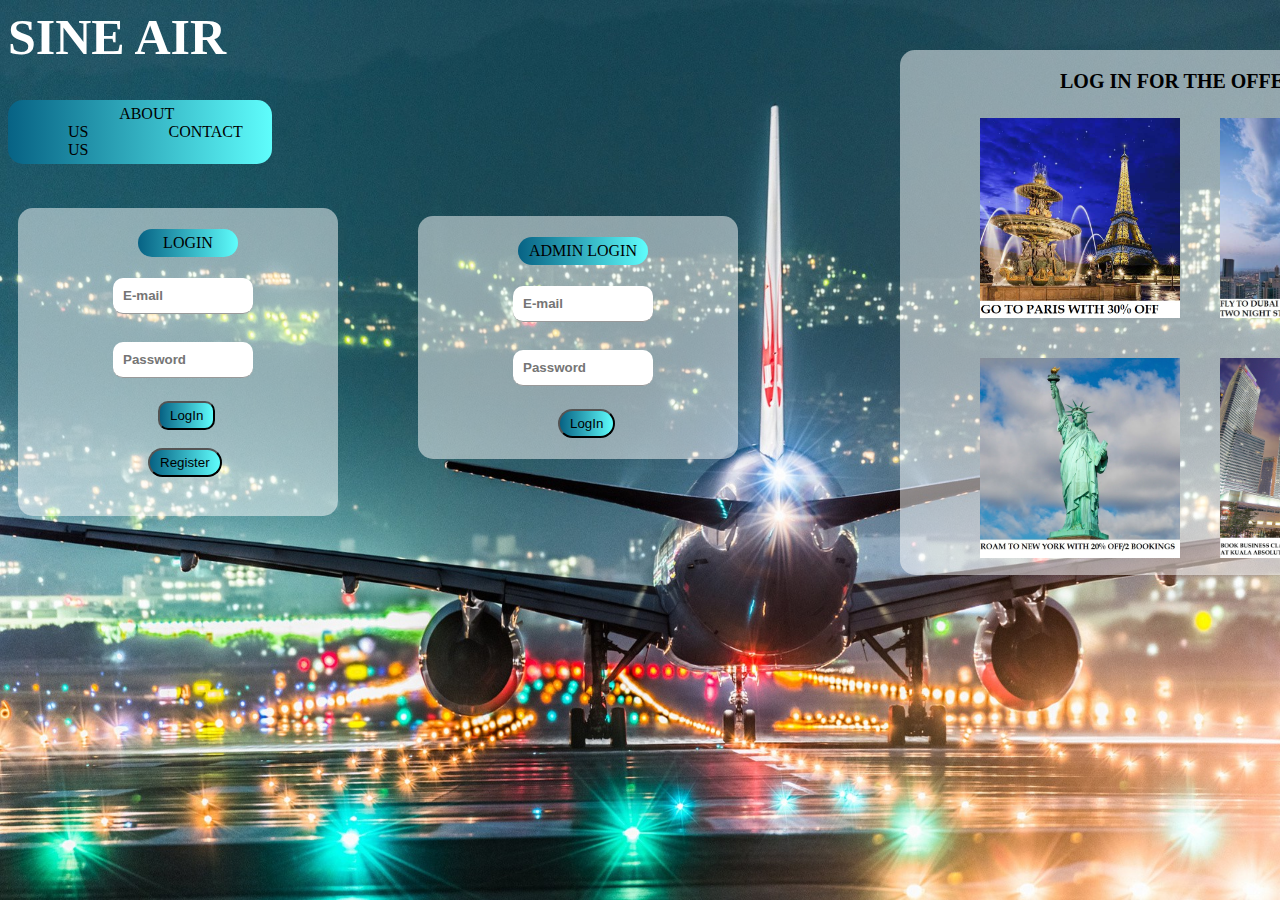
<file: index.html>
<html>
<head>
<title>HOMEPAGE-Airline Ticket Booking</title>
<link rel="stylesheet" href="homepage.css">
<script type="text/javascript" src="javas.js"></script>
<script type="text/javascript" src="javascript.js"></script>
</head>
<body>
<h1 id="h1">SINE AIR</h1>
<p class="p01"><a href="">&nbsp;&nbsp;&nbsp;&nbsp;&nbsp;&nbsp;&nbsp;&nbsp;&nbsp;&nbsp;&nbsp;&nbsp;
<a href="About.html">ABOUT US</a>&nbsp;&nbsp;&nbsp;&nbsp;&nbsp;&nbsp;&nbsp;&nbsp;&nbsp;&nbsp;&nbsp;&nbsp;&nbsp;&nbsp;&nbsp;&nbsp;&nbsp;&nbsp;&nbsp;&nbsp;<a href="contact.html">CONTACT US</a></p>
<br>
<div id="div1">
<form id="login" class="input-group">
<form action="/server_name.php">
<p class="p04">LOGIN</p>
<input class="input-field" type="text" id="emailuser" name="email" placeholder="E-mail"><br><br>
<input class="input-field" type="password" id="passworduser" name="password" placeholder="Password"><br><br>
<input id="p04" class="p04" type="submit" value="LogIn" onclick="login()"><br><br>
<button id="p05" class="p04"><a href="Register.html">Register</button></a><br><br>
</form>
</div>
  <div id="div4">
  <form id="login" class="input-group">
  <form action="/server_name.php">
  <p class="p04" style="width: 110px;margin-left: -20px;">ADMIN LOGIN</p>
  <input class="input-field" type="text" id="email" name="email" placeholder="E-mail"><br><br>
  <input class="input-field" type="password" id="password" name="password" placeholder="Password"><br><br>
  <button id="p04" class="p04" onclick="admin_login()">LogIn</button>
</form> 
</div>
<div class="row" id="div2">
   <p style="margin-left: 100px;margin-top: 0px;margin-bottom: 5px;">LOG IN FOR THE OFFERS
  <div class="column">
    <img src="effil.jpg" alt="Snow" style="width:100%">
  </div>
  <div class="column">
    <img src="burj khalifa.jpg" alt="Forest" style="width:100%">
  </div>
  <div class="column">
    <img src="statue liberty.jpg" alt="Forest" style="width:100%">
  </div>
  <div class="column">
    <img src="kuala.jpg" alt="Forest" style="width:100%">
  </div>
</div>
</body>
</html>
</file>
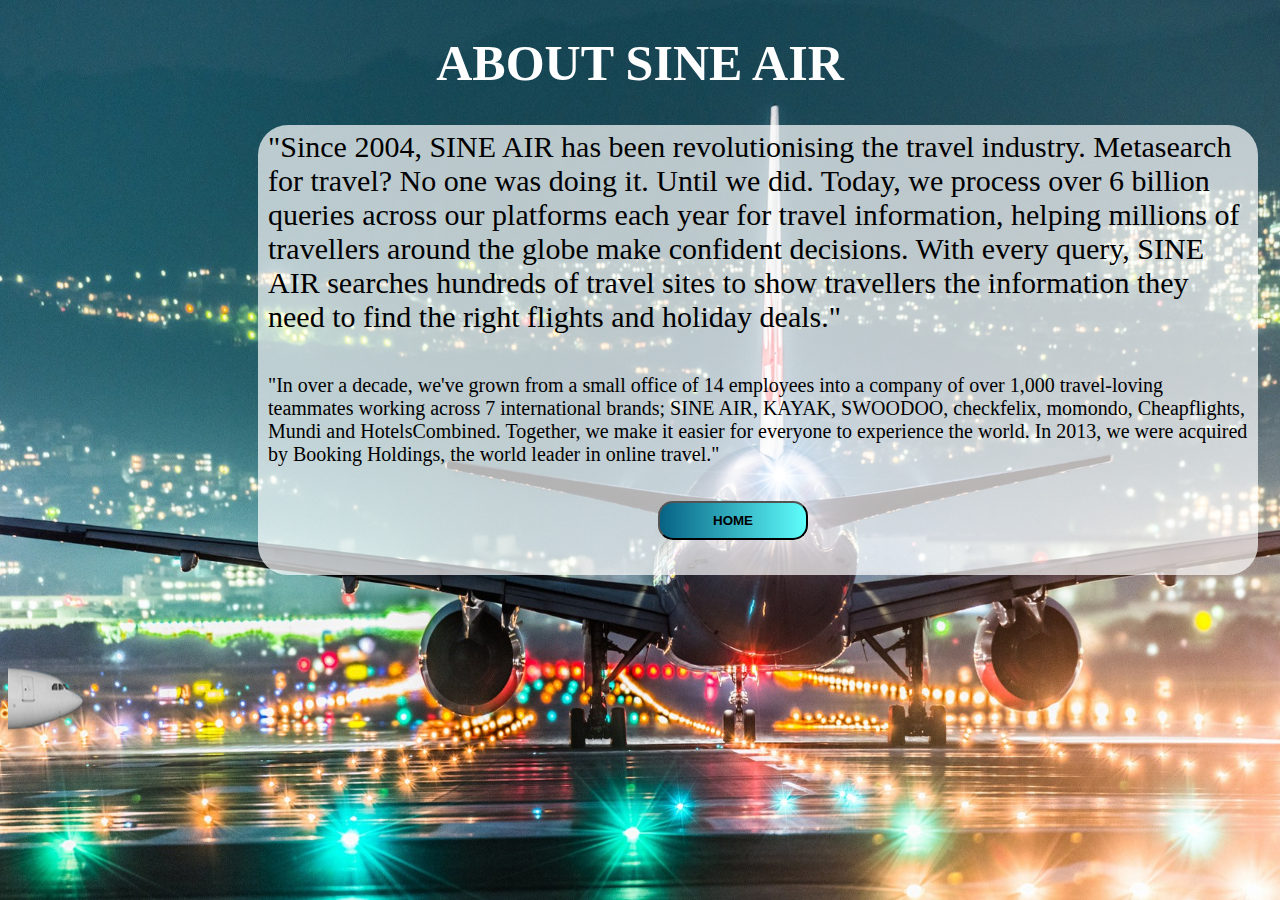
<file: About.html>
<!DOCTYPE html>
<html>
<head>
	<title>About Us</title>
<link rel="stylesheet" href="homepage.css">
</head>
<body>
	<h1 id="h1" style="font-size: 50px;text-align: center;">ABOUT SINE AIR</h1>
	<div id="about">
		<p style="font-size: 30px;padding: 5px 10px;">"Since 2004, SINE AIR has been revolutionising the travel industry. Metasearch for travel? No one was doing it. Until we did.
Today, we process over 6 billion queries across our platforms each year for travel information, helping millions of travellers around the globe make confident decisions. With every query, SINE AIR searches hundreds of travel sites to show travellers the information they need to find the right flights and holiday deals."</p>

<p style="font-size: 20px;padding: 5px 10px;">"In over a decade, we've grown from a small office of 14 employees into a company of over 1,000 travel-loving teammates working across 7 international brands; SINE AIR, KAYAK, SWOODOO, checkfelix, momondo, Cheapflights, Mundi and HotelsCombined. Together, we make it easier for everyone to experience the world.
In 2013, we were acquired by Booking Holdings, the world leader in online travel."</p>
<a href="index.html"><button id="p01" class="p01" style="margin-left: 400px;padding: 10px 20px;margin-top: 10px;">HOME</button></a>
	</div>
<marquee behaviour="scroll" scrollamount="10" direction="right"><img src="aeroplane1.png" alt="main hi hu" height="200" width="600" style="margin-top: -10px;">
    </marquee>
</body>
</html>
</file>
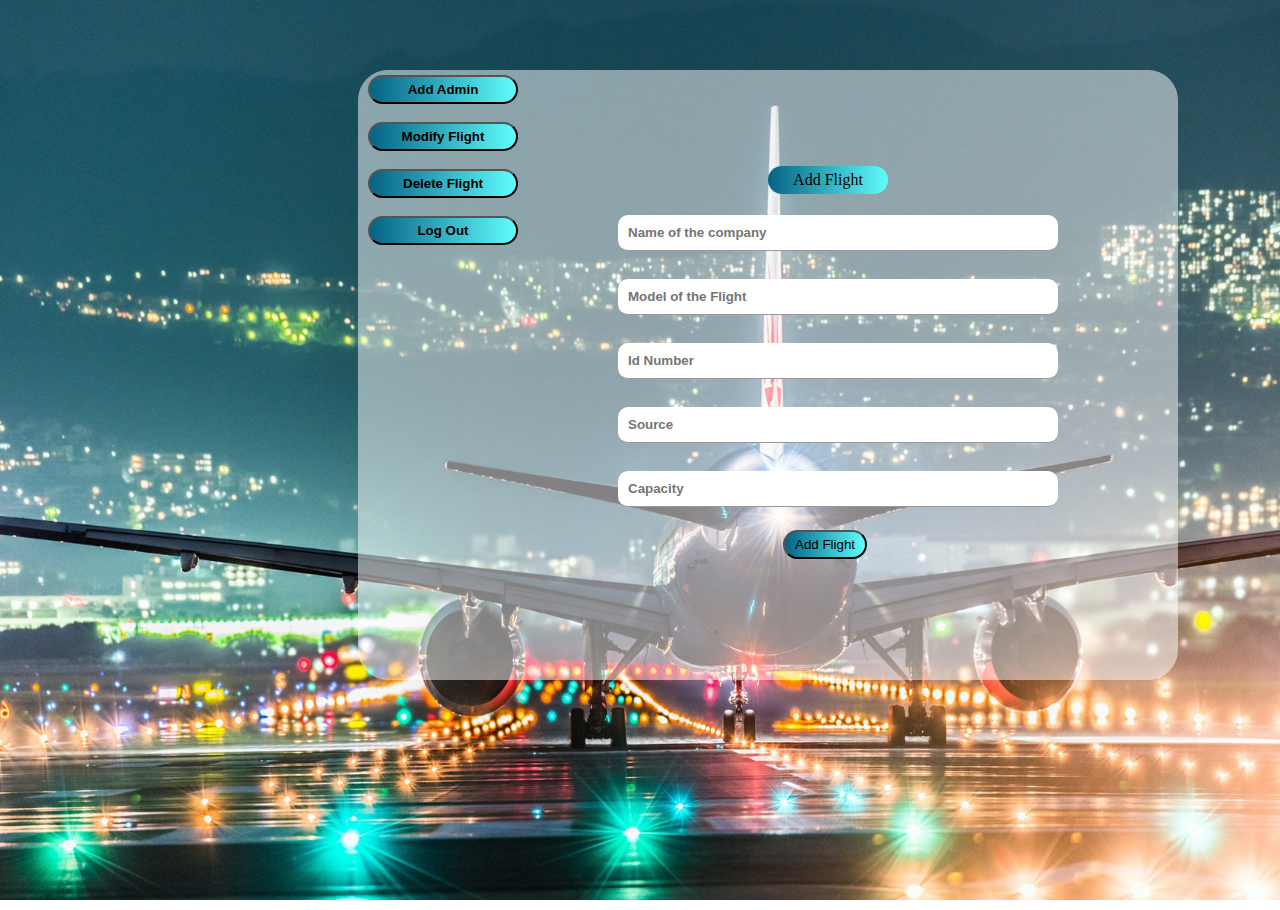
<file: add flight.html>
<!DOCTYPE html>
<html>
<head>
	<title>Add Flight</title>
	<link rel="stylesheet" href="homepage.css">
	<script type="text/javascript" src="javas.js"></script>
<script type="text/javascript" src="javascript.js"></script>
</head>
<body>
<div id="admin-panel">
	<div style="background:transparent;width:140px;">
		<a href="admin panel.html"><button id="p01" class="p01">Add Admin</button></a><br><br>
		<a href="modify flight.html"><button id="p01" class="p01">Modify Flight</button></a><br><br>
		<a href="delete flight.html"><button id="p01" class="p01">Delete Flight</button></a><br><br>
		<a href="index.html"><button id="p01" class="p01">Log Out</button></a><br><br>
	<div id="add-admin">
		<form id="admin" class="input-group">
		<form action="/server_name.php">
			<p class="p04" style="width: 100px;margin-left: 200px;">Add Flight</p>
			<input style="margin-left: 80px;" class="input-field" type="text" id="company" name="company" placeholder="Name of the company"><br><br>
			<input style="margin-left: 80px;" class="input-field" type="text" id="model" name="model" placeholder="Model of the Flight"><br><br>
			<input style="margin-left: 80px;" class="input-field" type="text" id="idno" name="idno" placeholder="Id Number"><br><br>
			<input style="margin-left: 80px;" class="input-field" type="text" id="source" name="source" placeholder="Source"><br><br>
			<input style="margin-left: 80px;" class="input-field" type="text" id="capacity" name="capacity" placeholder="Capacity"><br><br>
			<button style="margin-left: 205px;" id="p05" class="p04"  onclick="add_flight()">Add Flight</button><br><br>
		</form>
		
	</div>
	
</div>
</body>
</html>
</file>
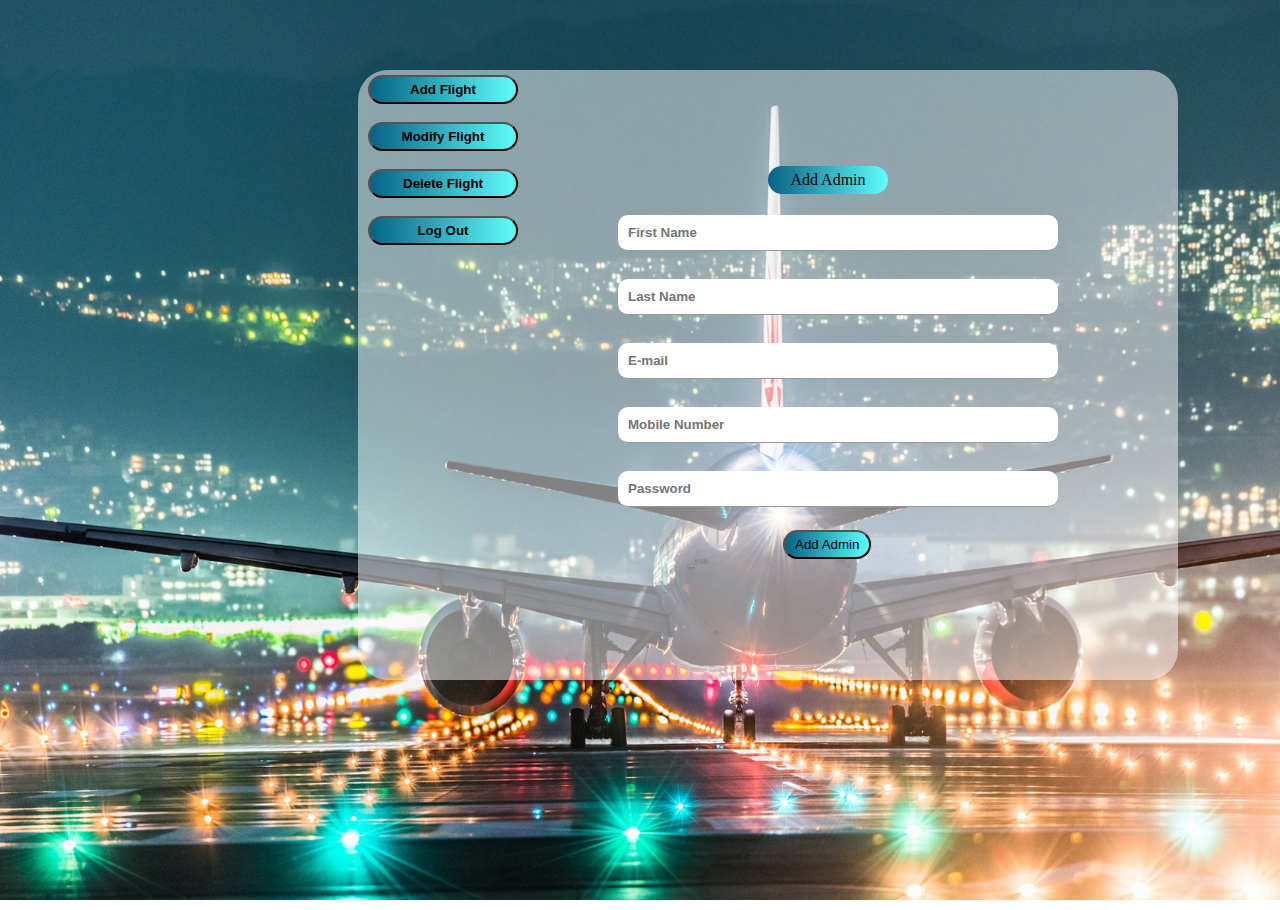
<file: admin panel.html>
<!DOCTYPE html>
<html>
<head>
	<title>Admin Panel</title>
	<link rel="stylesheet" href="homepage.css">
	<script type="text/javascript" src="javas.js"></script>
<script type="text/javascript" src="javascript.js"></script>
</head>
<body>
<div id="admin-panel">
	<div style="background:transparent;width:140px;">
		<a href="add flight.html"><button id="p01" class="p01">Add Flight</button></a><br><br>
		<a href="modify flight.html"><button id="p01" class="p01">Modify Flight</button></a><br><br>
		<a href="delete flight.html"><button id="p01" class="p01">Delete Flight</button></a><br><br>
		<a href="index.html"><button id="p01" class="p01">Log Out</button></a><br><br>
	</div>
	<div id="add-admin">
		<form id="admin" class="input-group">
		<form action="/server_name.php">
			<p class="p04" style="width: 100px;margin-left: 200px;">Add Admin</p>
			<input style="margin-left: 80px;" class="input-field" type="text" id="firstname" name="firstname" placeholder="First Name"><br><br>
			<input style="margin-left: 80px;" class="input-field" type="text" id="lastname" name="lastname" placeholder="Last Name"><br><br>
			<input style="margin-left: 80px;" class="input-field" type="text" id="email" name="email" placeholder="E-mail"><br><br>
			<input style="margin-left: 80px;" class="input-field" type="text" id="mobile" name="mobile" placeholder="Mobile Number"><br><br>
			<input style="margin-left: 80px;" class="input-field" type="password" id="password" name="password" placeholder="Password"><br><br>
			<button style="margin-left: 205px;" id="p05" class="p04"  onclick="add_admin()">Add Admin</button><br><br>
		</form>
		
	</div>
	
</div>
</body>
</html>
</file>
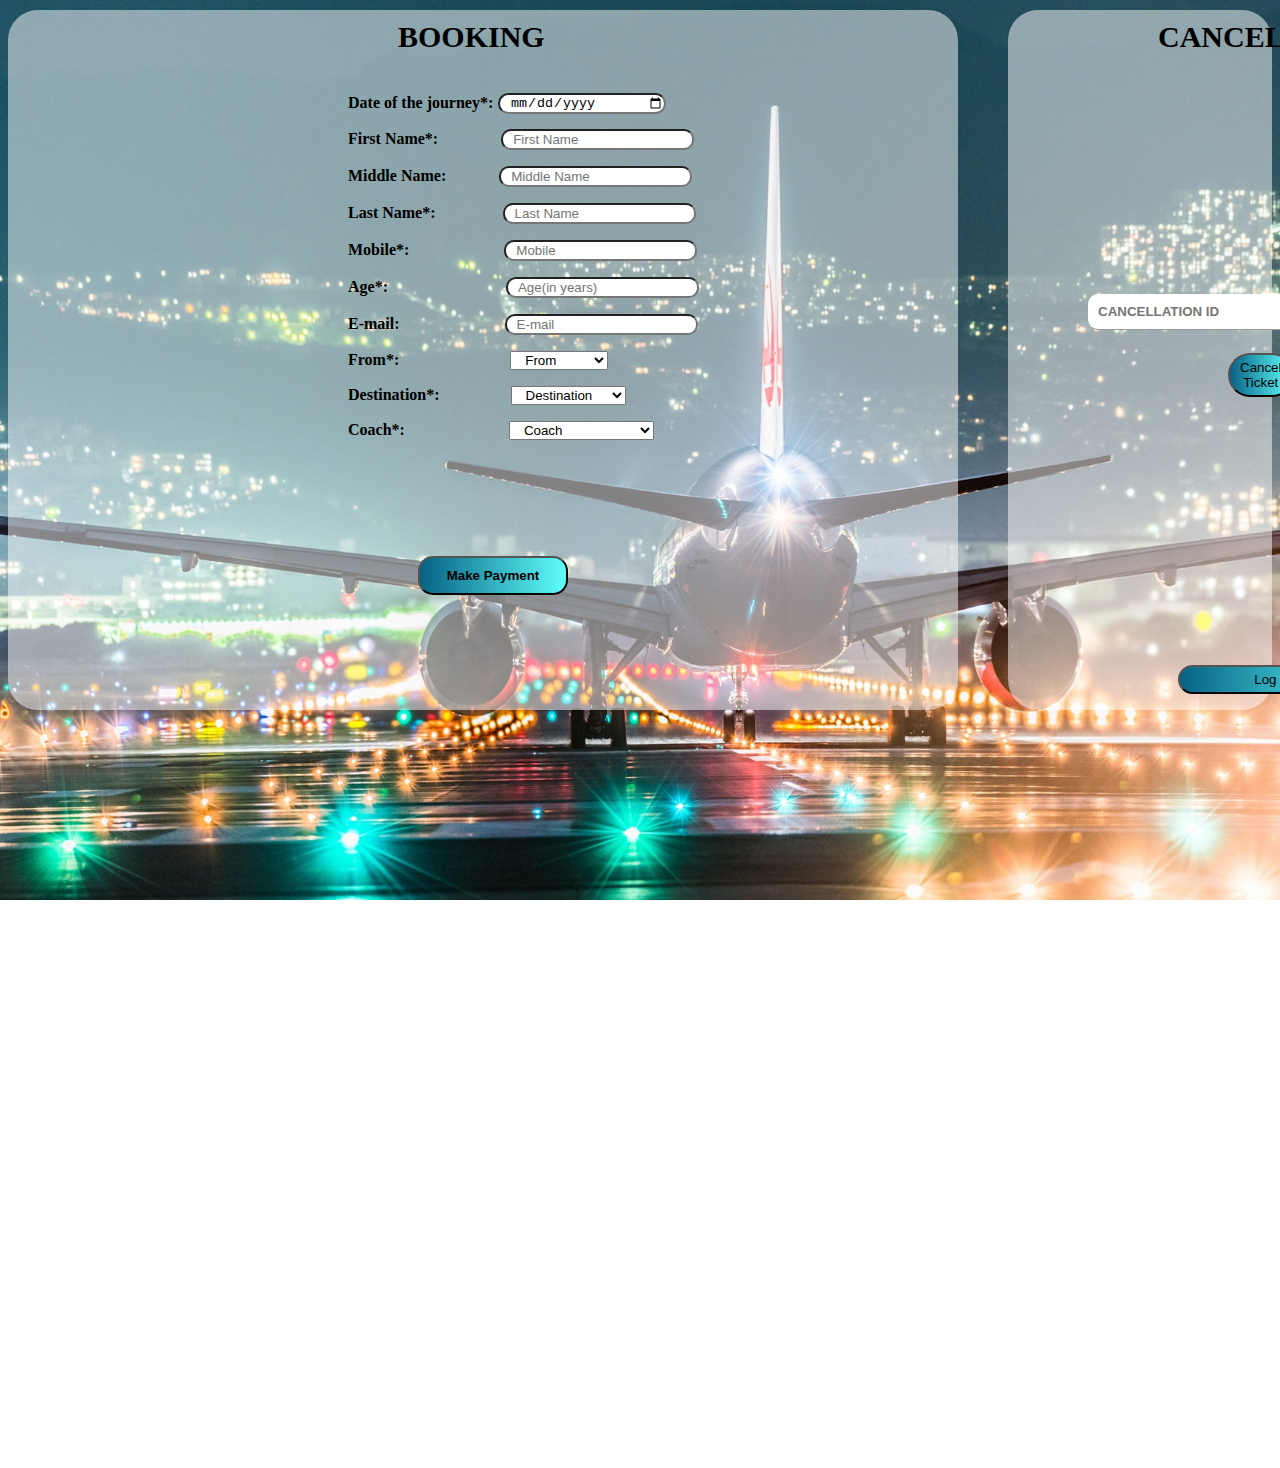
<file: booking.html>
<!DOCTYPE html>
<html>
<head>
	<title>Booking</title>
	<link rel="stylesheet" href="homepage.css">
	<script type="text/javascript" src="javas.js"></script>
	<script type="text/javascript" src="javascript.js"></script>
</head>
<body>
<div id="book-div">
	<p style="padding: 10px 120px;font-size: 30px;font-weight: bold;">BOOKING</p>
	<p style="padding-left:70px;font-weight: bold;">Date of the journey*:</p>
	<input type="date" id="calendar" class="calendar" name="calendar" min="2018-03" value="2018-05" onchange="date()" style="width: 154px;">
	<p style="padding-left:70px;font-weight: bold;margin-top: -20px;">First Name*:<input type="text" name="firstname" id="firstname" placeholder="First Name" class="calendar" style="margin-left: 63px;"></p>
	<p style="padding-left:70px;font-weight: bold;">Middle Name:<input type="text" name="middlename" id="middlename" placeholder="Middle Name" class="calendar" style="margin-left: 53px;"></p>
	<p style="padding-left:70px;font-weight: bold;">Last Name*:<input type="text" name="lastname" id="lastname" placeholder="Last Name" class="calendar" style="margin-left: 67px;"></p>
	<p style="padding-left:70px;font-weight: bold;">Mobile*:<input type="text" name="mobile" id="mobile" placeholder="Mobile" class="calendar" style="margin-left: 95px;"></p>
	<p style="padding-left:70px;font-weight: bold;">Age*:<input type="text" name="age" id="age" placeholder="Age(in years)" class="calendar" style="margin-left: 118px;"></p>
	<p style="padding-left:70px;font-weight: bold;">E-mail:<input type="text" name="email" id="email" placeholder="E-mail" class="calendar" style="margin-left: 105px;"></p>
	<p style="padding-left:70px;font-weight: bold;">From*:
		<select id="source" class="calendar" style="margin-left: 107px;" selected="From" onchange="source()">
			<option>From</option>
			<option>Delhi</option>
			<option>Mumbai</option>
			<option>Amritsar</option>
			<option>Nagpur</option>
			<option>Lucknow</option>
			<option>Hyderabad</option>
			<option>Cochin</option>
			<option>Kolkata</option>
			<option>Shimla</option>
			<option>Leh</option>
			<option>Srinagar</option>
			<option>Kangra</option>
			<option>Mizoram</option>
			<option>Banglore</option>
			<option>Port Blair</option>
			<option>Goa</option>
			<option>Chennai</option>
		</select>
	</p>
	<p style="padding-left:70px;font-weight: bold;">Destination*:
		<select id="to" class="calendar" style="margin-left: 67px;" selected="Destination" onchange="destination()">
			<option>Destination</option>
			<option>Atlanta</option>
			<option>Beijing</option>
			<option>California</option>
			<option>Dubai</option>
			<option>London</option>
			<option>Shanghai</option>
			<option>France</option>
			<option>Holland</option>
			<option>New York</option>
			<option>Torronto</option>
			<option>Ontario</option>
			<option>Los Angeles</option>
			<option>Tokyo</option>
			<option>Florida</option>
			<option>Paris</option>
			<option>Kuala Lumpur</option>
			<option>Singapore</option>
		</select>
	</p>
	<p style="padding-left:70px;font-weight: bold;">Coach*:
		<select id="coach" class="calendar" style="margin-left: 100px;" selected="Coach" onchange="coach()">
			<option>Coach</option>
			<option>Economy</option>
			<option>Premium Economy</option>
			<option>Business</option>
		</select>
    </p>
	<button id="p01" class="p01" style="margin-left: 140px;padding: 10px 20px;margin-top: 100px;" onclick="book()">Make Payment</button>
</div>
<div id="cancel-div">
	<p style="padding: 10px 150px;font-size: 30px;font-weight: bold;">CANCELLATION</p>
	<input style="margin-left: 90px;margin-top: 200px;" class="input-field" type="text" id="idno" name="idno" placeholder="CANCELLATION ID"><br><br>
			<button style="margin-left: 190px;" id="p05" class="p04"  onclick="cancel()">Cancel Ticket</button><br><br>
			<a href="index.html"><button style="margin-left: 140px;margin-top: 250px;width: 200px;" id="p05" class="p04">Log Out</button></a><br><br>
</div>
</body>
</html>
</file>
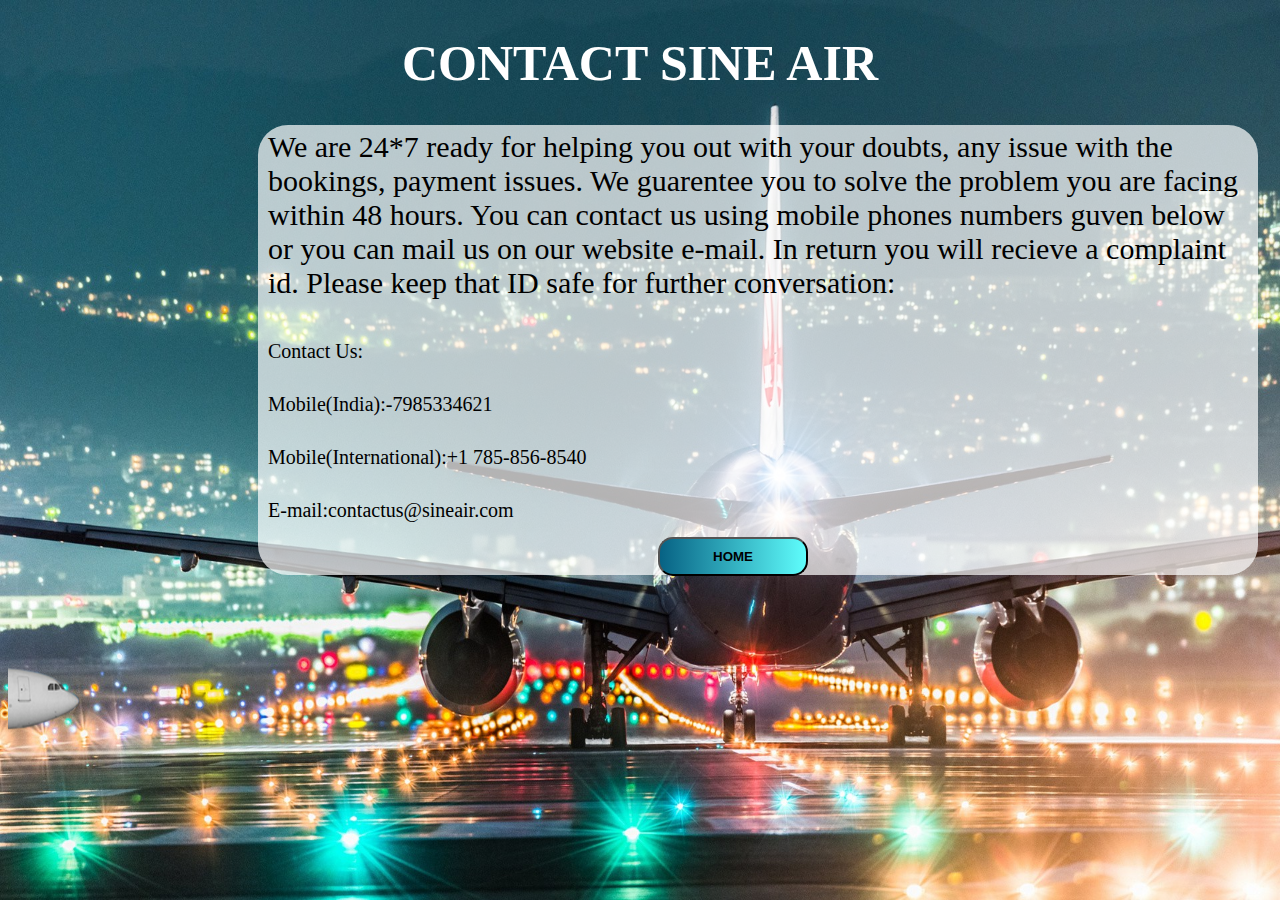
<file: contact.html>
<!DOCTYPE html>
<html>
<head>
	<title>Contact Us</title>
<link rel="stylesheet" href="homepage.css">
</head>
<body>
	<h1 id="h1" style="font-size: 50px;text-align: center;">CONTACT SINE AIR</h1>
	<div id="about">
		<p style="font-size: 30px;padding: 5px 10px;">We are 24*7 ready for helping you out with your doubts, any issue with the bookings, payment issues.
		We guarentee you to solve the problem you are facing within 48 hours. You can contact us using mobile phones numbers guven below or you can mail us on our website e-mail. In return you will recieve a complaint id. Please keep that ID safe for further conversation:</p>

<p style="font-size: 20px;padding: 5px 10px;">Contact Us:</p>
<p style="font-size: 20px;padding: 5px 10px;">Mobile(India):-7985334621</p>
<p style="font-size: 20px;padding: 5px 10px;">Mobile(International):+1 785-856-8540</p>
<p style="font-size: 20px;padding: 5px 10px;">E-mail:contactus@sineair.com</p>
<a href="index.html"><button id="p01" class="p01" style="margin-left: 400px;padding: 10px 20px;margin-top: -20px;">HOME</button></a>
	</div>
<marquee behaviour="scroll" scrollamount="10" direction="right"><img src="aeroplane1.png" alt="main hi hu" height="200" width="600" style="margin-top: -10px;">
    </marquee>
</body>
</html>
</file>
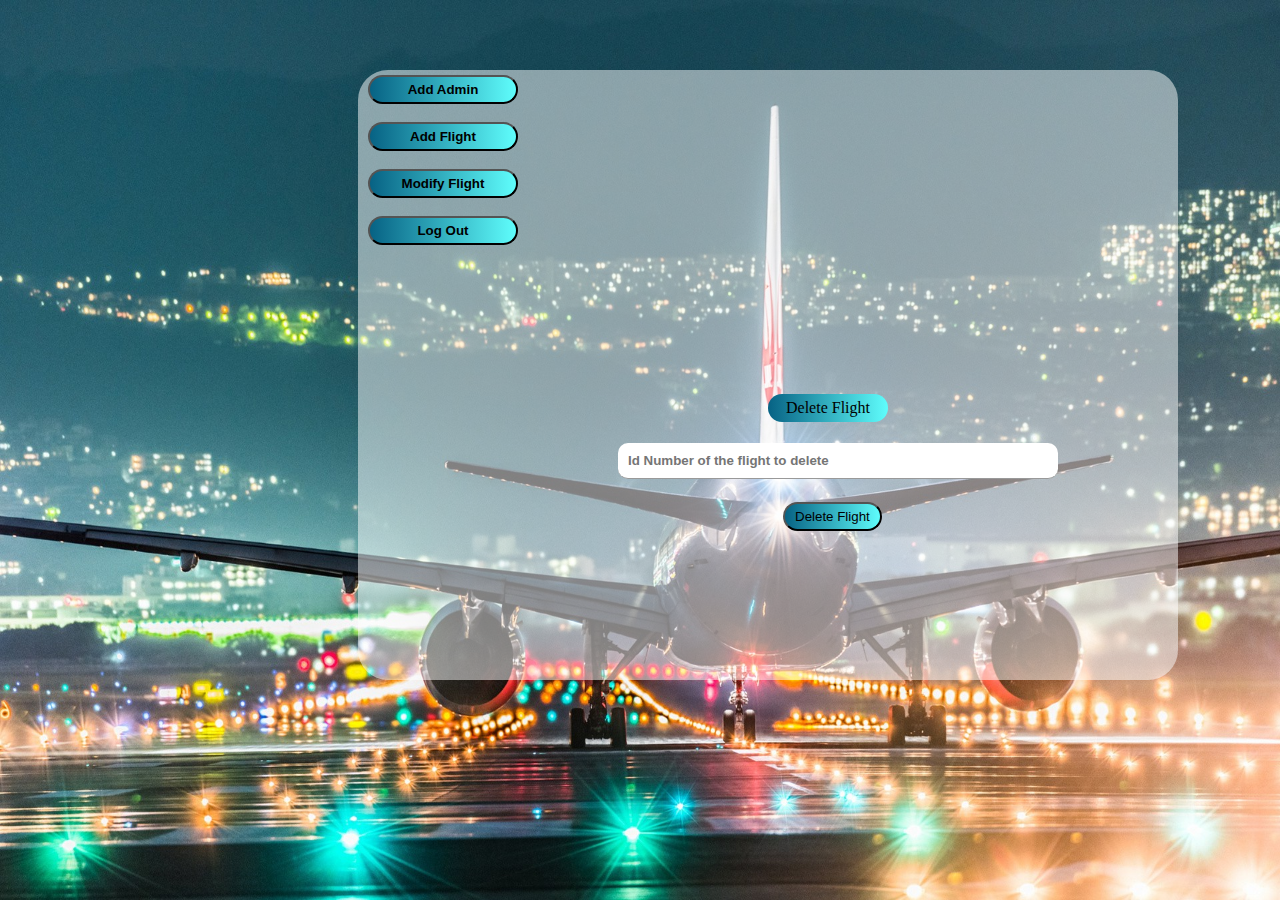
<file: delete flight.html>
<!DOCTYPE html>
<html>
<head>
	<title>Delete Flight</title>
	<link rel="stylesheet" href="homepage.css">
	<script type="text/javascript" src="javas.js"></script>
<script type="text/javascript" src="javascript.js"></script>
</head>
<body>
<div id="admin-panel">
	<div style="background:transparent;width:140px;">
		<a href="admin panel.html"><button id="p01" class="p01">Add Admin</button></a><br><br>
		<a href="add flight.html"><button id="p01" class="p01">Add Flight</button></a><br><br>
		<a href="modify flight.html"><button id="p01" class="p01">Modify Flight</button></a><br><br>
		<a href="index.html"><button id="p01" class="p01">Log Out</button></a><br><br>
	<div id="add-admin" style="margin-top: 100px;">
		<form id="admin" class="input-group">
		<form action="/server_name.php">
			<p class="p04" style="width: 100px;margin-left: 200px;">Delete Flight</p>
			<input style="margin-left: 80px;" class="input-field" type="text" id="idno" name="idno" placeholder="Id Number of the flight to delete"><br><br>
			<button style="margin-left: 205px;" id="p05" class="p04"  onclick="delete_flight()">Delete Flight</button><br><br>
		</form>
		
	</div>
	
</div>
</body>
</html>
</file>
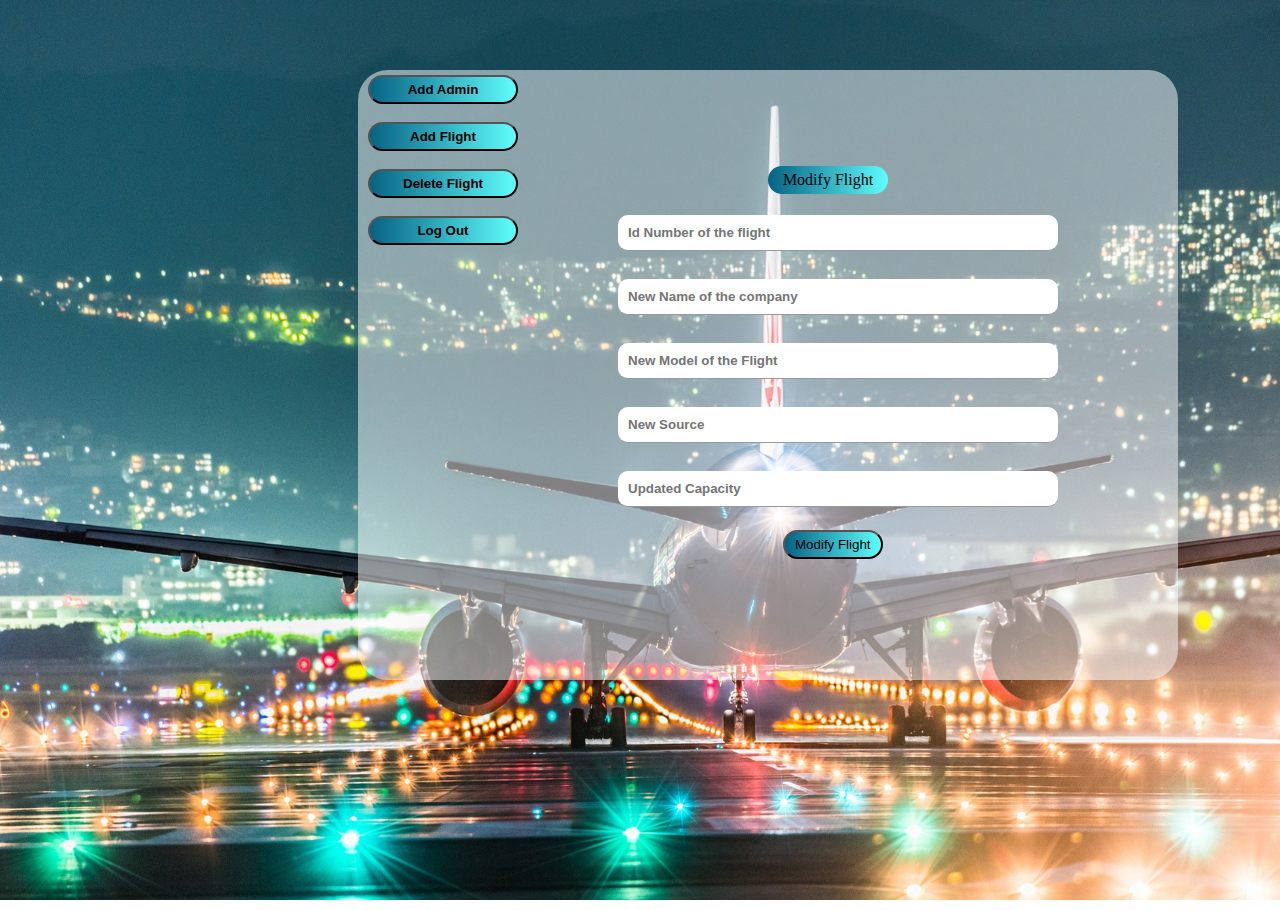
<file: modify flight.html>
<!DOCTYPE html>
<html>
<head>
	<title>Modify Flight</title>
	<link rel="stylesheet" href="homepage.css">
	<script type="text/javascript" src="javas.js"></script>
<script type="text/javascript" src="javascript.js"></script>
</head>
<body>
<div id="admin-panel">
	<div style="background:transparent;width:140px;">
		<a href="admin panel.html"><button id="p01" class="p01">Add Admin</button></a><br><br>
		<a href="add flight.html"><button id="p01" class="p01">Add Flight</button></a><br><br>
		<a href="delete flight.html"><button id="p01" class="p01">Delete Flight</button></a><br><br>
		<a href="index.html"><button id="p01" class="p01">Log Out</button></a><br><br>
	<div id="add-admin">
		<form id="admin" class="input-group">
		<form action="/server_name.php">
			<p class="p04" style="width: 100px;margin-left: 200px;">Modify Flight</p>
			<input style="margin-left: 80px;" class="input-field" type="text" id="idno" name="idno" placeholder="Id Number of the flight"><br><br>
			<input style="margin-left: 80px;" class="input-field" type="text" id="company" name="company" placeholder="New Name of the company"><br><br>
			<input style="margin-left: 80px;" class="input-field" type="text" id="model" name="model" placeholder="New Model of the Flight"><br><br>
			<input style="margin-left: 80px;" class="input-field" type="text" id="source" name="source" placeholder="New Source"><br><br>
			<input style="margin-left: 80px;" class="input-field" type="text" id="capacity" name="capacity" placeholder="Updated Capacity"><br><br>
			<button style="margin-left: 205px;" id="p05" class="p04"  onclick="modify_flight()">Modify Flight</button><br><br>
		</form>
		
	</div>
	
</div>
</body>
</html>
</file>
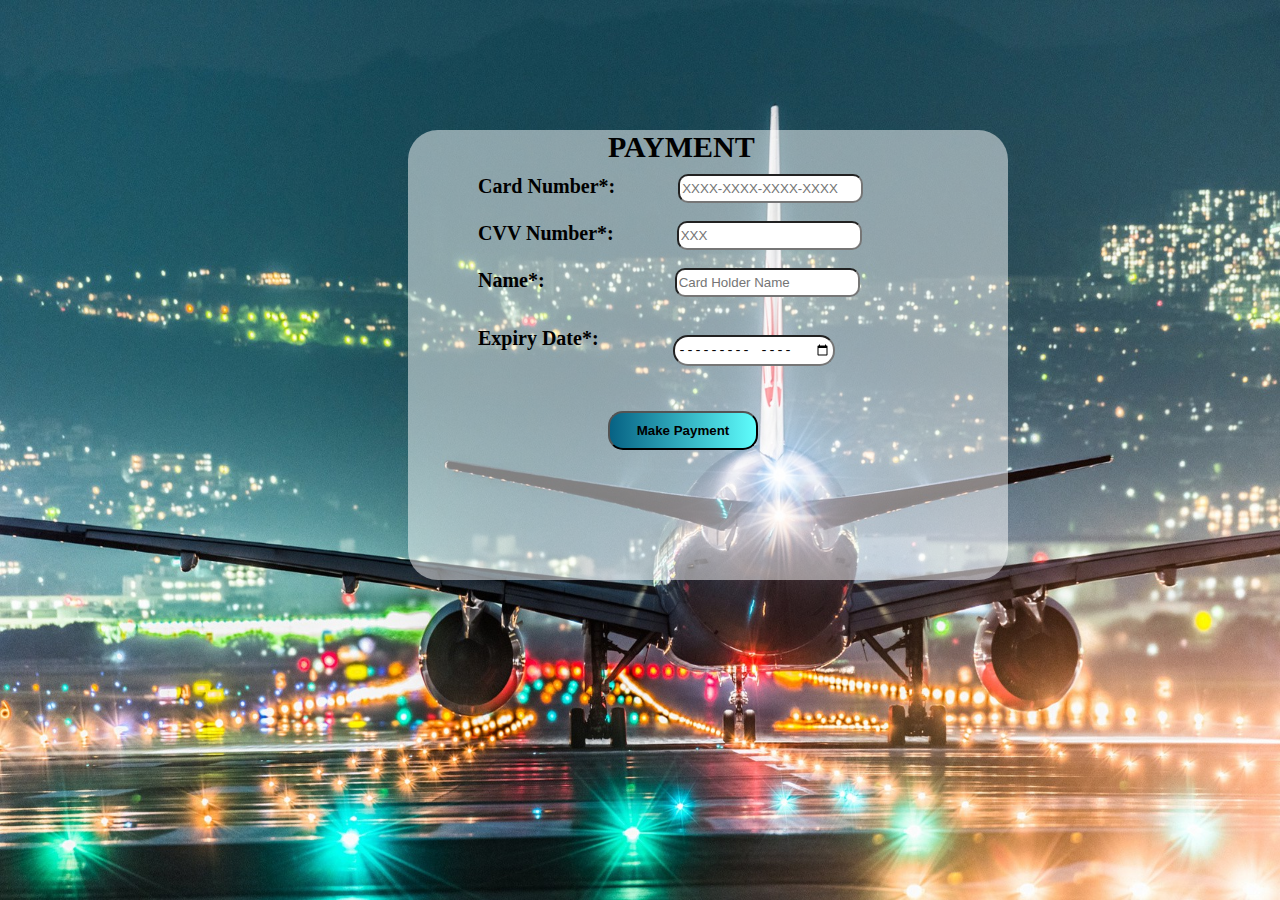
<file: payment.html>
<!DOCTYPE html>
<html>
<head>
	<title>Payment</title>
	<link rel="stylesheet" href="homepage.css">
	<script type="text/javascript" src="javas.js"></script>
	<script type="text/javascript" src="javascript.js"></script>
</head>
<body>
<div id="payment">
	<p style="font-weight: bold;font-size: 30px;padding-left: 200px;">PAYMENT</p>
	<p style="font-size: 20px;padding-left:70px;font-weight: bold;margin-top: -20px;">Card Number*:<input type="text" name="cardno" id="cardno" placeholder="XXXX-XXXX-XXXX-XXXX" class="calendar" style="margin-left: 63px;padding: 5px 2px;"></p><br>
	<p style="font-size: 20px;padding-left:70px;font-weight: bold;margin-top: -20px;">CVV Number*:<input type="password" name="cvv" id="cvv" placeholder="XXX" class="calendar" style="margin-left: 63px;padding: 5px 2px;"></p><br>
	<p style="font-size: 20px;padding-left:70px;font-weight: bold;margin-top: -20px;">Name*:<input type="text" name="name" id="name" placeholder="Card Holder Name" class="calendar" style="margin-left: 130px;padding: 5px 2px;"></p>
	<p style="font-size: 20px;margin-top: 30px; padding-left:70px;font-weight: bold;">Expiry Date*:</p>
	<input type="month" id="calendar2" class="calendar" name="calendar" min="2018-03" style="width: 154px;margin-left: 45px;padding: 5px 2px;">
	<button id="p01" class="p01" style="margin-left: 200px;padding: 10px 20px;margin-top: 10px;" onclick="payment()">Make Payment</button>
</div>
</body>
</html>
</file>
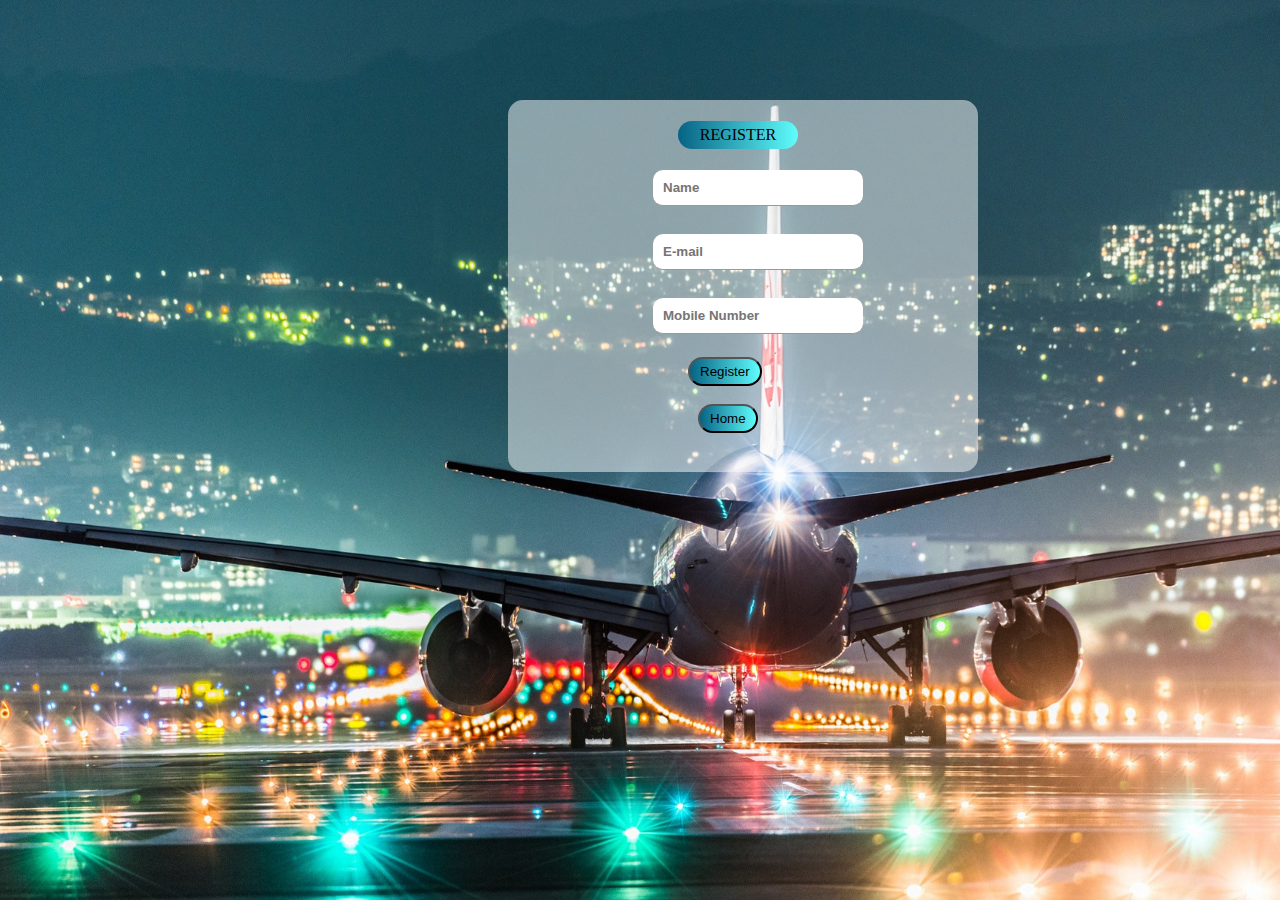
<file: Register.html>
<html>
<head>
<title>Register</title>
<link rel="stylesheet" href="homepage.css">
<script type="text/javascript" src="javas.js"></script>
<script type="text/javascript" src="javascript.js"></script>
</head>
<body>
<div id="div3">
<form id="register" class="input-group">
<form action="/server_name.php">
<p class="p04" style="width: 100px;">REGISTER</p>
<input class="input-field" type="text" id="name" name="name" placeholder="Name"><br><br>
<input class="input-field" type="text" id="email" name="email" placeholder="E-mail"><br><br>
<input class="input-field" type="text" id="mobile" name="mobile" placeholder="Mobile Number"><br><br>
<button id="p05" class="p04"  onclick="register()">Register</button><br><br>
<button id="p04" class="p04"><a href="index.html">Home</button></a><br><br>
</form>
</div>
</body>
</html>
</file>
<file: homepage.css>
body{
   background-image:url("background1.jpg");
   background-size:100% 100%;
   background-attachment:fixed;
  overflow:hidden;
}
#about{
  position: relative;
  background: rgba(255,255,255,0.7);
  width: 1000px;
  left:250px;
  height: 450px;
  border-radius: 30px;
}
#payment{
  position: relative;
  background: rgba(255,255,255,0.5);
  width: 600px;
  left:400px;
  top:100px;
  border-radius: 30px;
  height: 450px;
}
#calendar{
  position: relative;
  left:220px;
  top:-35px;
  border-radius:15px;
  size: 80px;

}
#calendar2{
  position: relative;
  left:220px;
  top:-35px;
  border-radius:15px;
  size: 80px;

}
.calendar{
  padding-left: 10px;
}
#book-div{
   background: rgba(255,255,255,0.5);
   width: 680px;
  position: relative;
  height: 700px;
  top:-20px;
  border-radius: 30px;
  padding-left: 270px;
}
#cancel-div{
   background: rgba(255,255,255,0.5);
  position: relative;
  margin-left: 1000px;
  top:-750px;
  height: 700px;
  border-radius:30px;
}
#admin-panel{
  position: relative;
  top:-80px;
  left:200px;
  width: 800px;
  margin:150px;
  background: rgba(255,255,255,0.5);
  height: 600px;
  border-radius: 30px;
  padding: 5px 10px;
}
#add-admin{
  background: transparent;
  position: relative;
  width:600px;
  left:180px;
  top:-170px;
  height: 500px;
  border-radius: 30px;
  align-content: center;
  padding-top: 20px;
}
.p04{
text-align: center;
cursor: pointer;
position:relative;
left:20px;
padding:5px 10px;
text-align:center;
margin-right:100px;
border-radius:30px;
background:linear-gradient(to right,#076284,#5FFDFC);
}
#p04{
  position: relative;
  left:40px;
}
#p05{
  position: relative;
  left:30px;
}

.toggle-btn{
    padding:10px 20px;
	cursor:pointer;
	background:transparent;
border:0;
outline:none;
position:relative;
}
.button-box{
width:200px;
margin:20px 0px;
position:relative;
box_shadow:0 0 20px 9px #5FFDFC;
border-radius:30px;
}
#submit-btn{
width:110px;
padding:10px 20px;
cursor:pointer;
display:block;
margin:0px;
position:relative;
left:25px;
background:linear-gradient(to right,#076284,#5FFDFC);
border:0;
outline:none;
border-radius:30px;}
.submit-btn{
width:80px;
padding:10px 20px;
cursor:pointer;
display:block;
margin:0px;
position:relative;
left:40px;
background:linear-gradient(to right,#076284,#5FFDFC);
border:0;
outline:none;
border-radius: 30px;}
.input-field{
width:70%;
background:white;
color:black;
font-weight:bold;
padding:10px 10px;
position: relative;
left:-10px;
margin:5px;
border-left:0;
border-top:0;
border-right:0;
border-bottom:1px solid #999;}
input[type=text] {
  color:black;
  border-radius:10px;
}
input[type=password] {
  color:black;
  border-radius:10px;
}
input[type=submit] {
  color:black;
  border-radius:10px;
}
input[type=submit]:hover{background-color:#27E2CE;}
#div1{
  background: rgba(255,255,255,0.5);
  width: 200px;
  padding-top:5px;
  padding-bottom:5px;
  padding-left:100px;
  padding-right:20px;
  margin: 10px;
border-radius:15px;
}
#div4{
  background: rgba(255,255,255,0.5);
  width: 200px;
  position: relative;
  top:-310px;
  left: 400px;
  padding-top:5px;
  padding-bottom:5px;
  padding-left:100px;
  padding-right:20px;
  margin: 10px;
  border-radius:15px;
}
#div3{
  position:relative;
  left:400px;
  background: rgba(255,255,255,0.5);
  width: 300px;
  padding-top:5px;
  padding-bottom:5px;
  padding-left:150px;
  padding-right:20px;
  margin: 100px;
border-radius:15px;
}
#div2{
position:absolute;
top:-450px;
font-size:20px;
 background: rgba(255,255,255,0.5);
  width:500px;
left:400px;
font-weight:bold;
   height:500px;
  padding-top:20px;
  padding-bottom:5px;
  padding-left:60px;
  padding-right:40px;
margin:500px;
border-radius:15px;
}
#h1{
color:white;
font-size:50;
}
#p02{
font-family:arial;
   font-weight:bold;
font-size:20px;}
#p03{
font-family:arial;
   font-weight:bold;}
.p01 {
background:linear-gradient(to right,#076284,#5FFDFC);
color:black;
padding-top:5px;
padding-bottom:5px;
padding-left:60px;
padding-right:20px;
margin-right:1000px;
border-radius:15px;
}
#p01{
  width:150px; 
  padding: 5px 20px;
  font-weight: bold; 
}
a{
text-decoration:none;
color:black;}
.column {
  float: left;
  width: 40%;
  padding: 20px;
}
.row::after {
  content: "";
  clear: both;
  display: table;
}
</file>
